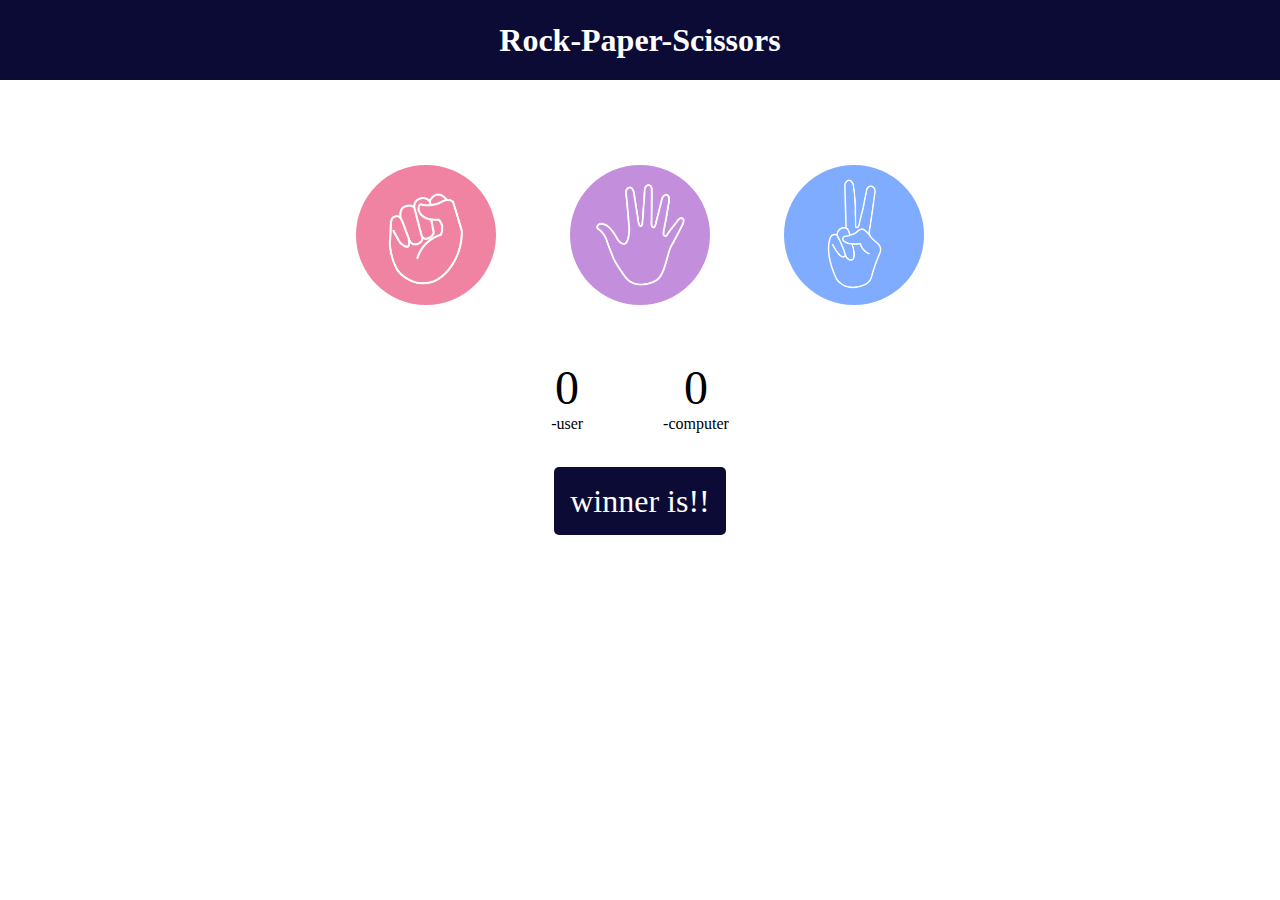
<file: rock-paper-scissors/index.html>
<!DOCTYPE html>
<html lang="en">
<head>
    <meta charset="UTF-8">
    <meta name="viewport" content="width=device-width, initial-scale=1.0">
    <title>Document</title>
    <link rel="stylesheet" href="style.css">
</head>
<body>
    <h1>Rock-Paper-Scissors</h1>
    <div class="choices">
      <div class="choice" id="rock">
        <img src="rock.png">
      </div>
      <div class="choice" id="paper">
        <img src="paper.png">
      </div>
      <div class="choice" id="scissors">
        <img src="scissors.png">
      </div>
    </div>
    <div class="scoreboard">
        <div class="score">
            <p id="user">0</p>
            <p>-user</p>
        </div>
        <div class="score">
            <p id="computer">0</p>
            <p>-computer</p>
        </div>
    </div>
    <div class="msg-cont">
        <p id="winner">winner is!!</p>
    </div>
    <script src="script.js"></script>
</body>
</html>
</file>
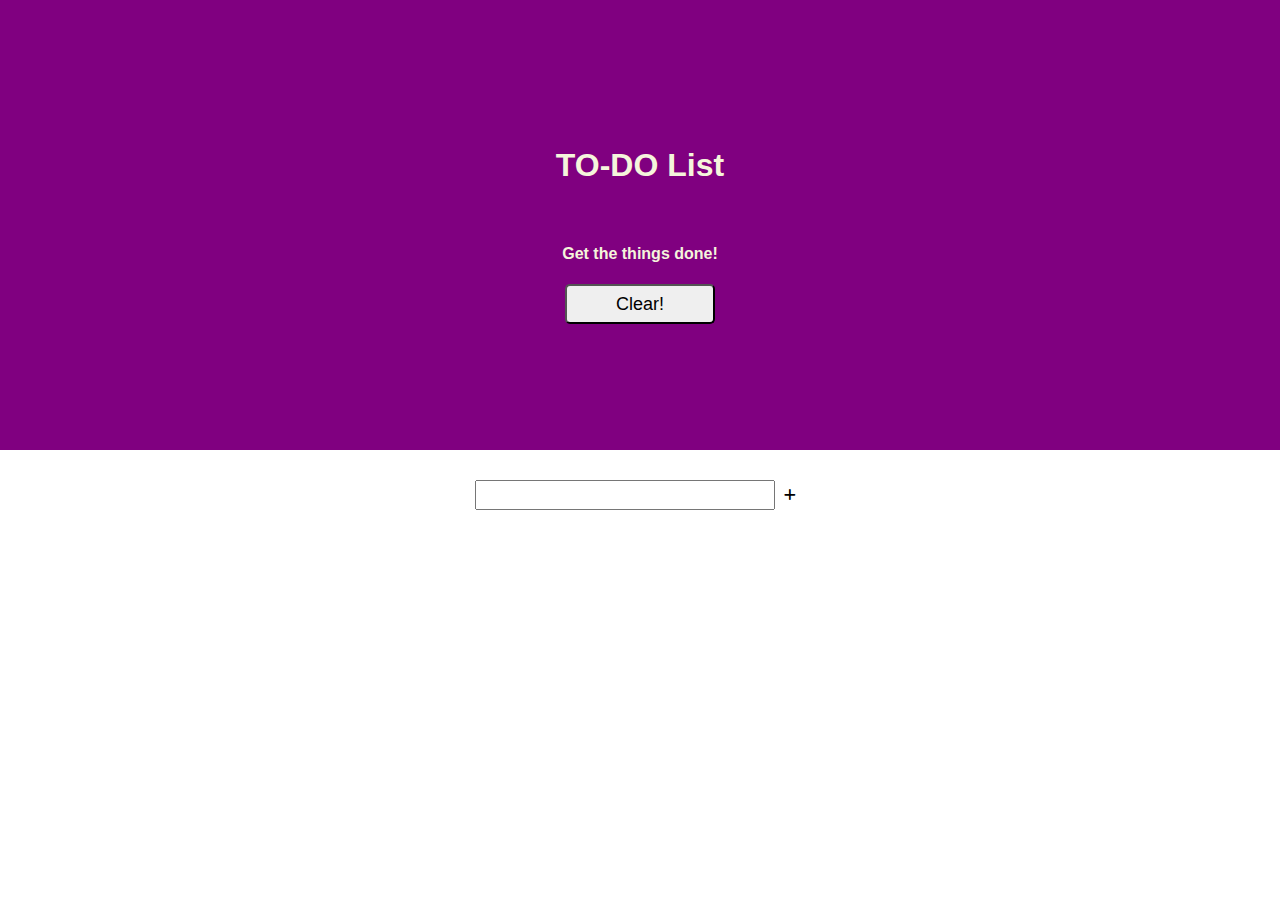
<file: to-do-list/index.html>
<!DOCTYPE html>
<html lang="en">
<head>
    <meta charset="UTF-8">
    <meta name="viewport" content="width=device-width, initial-scale=1.0">
    <title>Document</title>
    <link rel="stylesheet" href="style.css">
    <link
  rel="stylesheet"
  href="https://cdnjs.cloudflare.com/ajax/libs/font-awesome/6.5.2/css/all.min.css"
/>
</head>
<body>
    <div class="upper">
      <h1>TO-DO List</h1>
      <br>
      <h4>Get the things done!</h4>
      <button id="clear">Clear!</button>
    </div>
    <div class="entry">
        <input type="text" id="input"><button id="plus"><i class="fa-solid fa-plus"></i></button>
    </div>
    <div class="container">
        <ul class="list"></ul>
    </div>
    <script src="script.js"></script>
</body>
</html>
</file>
<file: rock-paper-scissors/style.css>
*{
    margin: 0;
    padding: 0;
}
body{
    text-align: center;
}
h1{
    background-color: #0b0b36;
    color: white;
    height: 5rem;
    line-height: 5rem;
}
.choice:hover{
    cursor: pointer;
    background-color: dimgray;
}
.choice{
    height: 150px;
    width: 150px;
    border-radius: 50%;
    display: flex;
    justify-content: center;
    align-items: center;
}
img{
    height: 140px;
    width: 140px;
    object-fit: cover;
    border-radius: 50%;
}
.choices{
    display: flex;
    justify-content: center;
    align-items: center;
    gap:4rem;
    margin-top: 80px;
}
.scoreboard{
    display:flex;
    justify-content: center;
    align-items: center;
    font-size: 1rem;
    gap: 5rem;
    margin-top: 50px;
}
#user,#computer{
    font-size: 3rem;
}
.msg-cont{
    margin-top: 50px;
}
#winner{
    background-color: #0b0b36;
    display: inline;
    font-size: 2rem;
    border-radius: 5px;
    color: white;
    padding: 1rem;
}
</file>
<file: to-do-list/style.css>
* {
  font-family: 'Poppins', sans-serif;
  box-sizing: border-box;
}
body{
    margin: 0;
    padding: 0;
}
.upper{
    display: flex;
    flex-direction: column;
    align-items: center;
    justify-content: center;
    background-color: #800080;
    color: beige;
    height: 50vh;
}
.options{
    display: flex;
    flex-direction:row;
    align-items: center;
    justify-content: center;
    height: 10vh;
}
.buttons{
    border: none;
    color: black;
    size: 20px;
    background-color: white;
    height: 40px;
    width: 100px;
    cursor: pointer;
}
.buttons:hover{
    background-color: #8A2BE2;
    color: beige;
}
.entry{
    display: flex;
    align-items: center;
    justify-content: center;
    height: 10vh;
}
input{
    height: 30px;
    width:300px;
}
#plus{
    background-color: white;
    border: none;
    cursor: pointer;
    height: 30px;
    width:30px;
}
#plus:hover{
    box-shadow: 0 4px 12px rgba(0, 0, 0, 0.3);
    border: 1px solid black;
    background-color: #66BB6A;
}
.list {
    width: 100%;
    padding: 10px;
}
.list div:hover{
    background-color: #eeeeee;
}
.container {
    width: 400px;
    min-height: 60px;
    margin: 0 auto;
}
 
.section{
    border-bottom:1px solid  #e6e6e6;
    display: flex;
    justify-content: space-between; 
    align-items: center;
}

.section.done p{
    text-decoration: line-through;
    color: grey;
}
#clear{
    height: 40px;
    width: 150px;
    cursor: pointer;
    font-size: large;
    border-radius: 5px;
    box-shadow: #e6e6e6;
}
#clear:hover{
    background-color: #66BB6A;
    color: black;
}
.delete {
  cursor: pointer;
  color: #bdbdbd;
}
.delete:hover {
  color: #ff4d4d;
}
</file>
